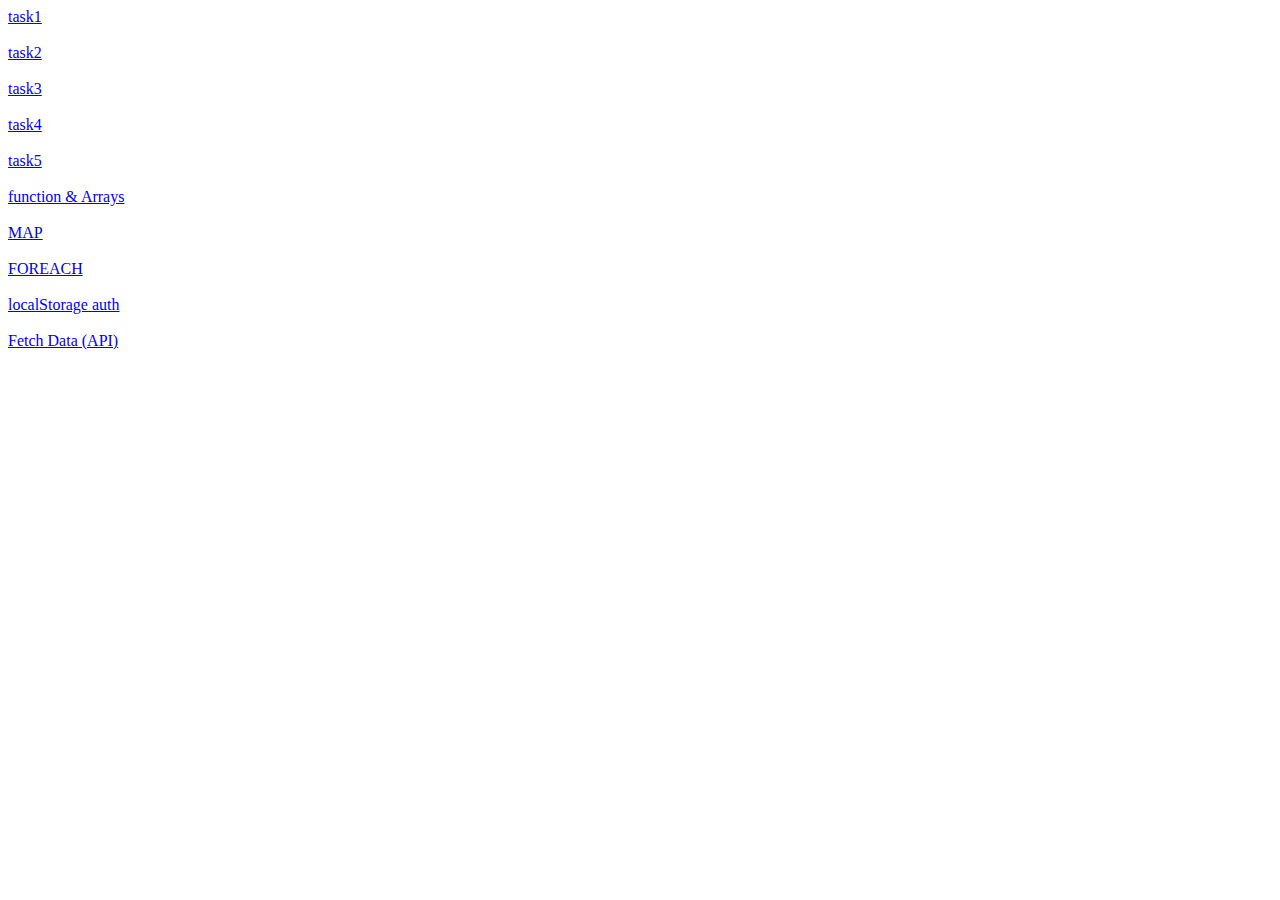
<file: index.html>
<!DOCTYPE html>
<html lang="en">
<head>
    <meta charset="UTF-8">
    <meta http-equiv="X-UA-Compatible" content="IE=edge">
    <meta name="viewport" content="width=device-width, initial-scale=1.0">
    <title>Document</title>
</head>
<body>
    <a href="./task1/index.html">task1</a>
    <br><br>
    <a href="./task2/index.html">task2</a>
    <br><br>
    <a href="./task3/index.html">task3</a>
    <br><br>
    <a href="./task4/index.html">task4</a>
    <br><br>
    <a href="./task5/index.html">task5</a>
    <br><br>
    <a href="./functions/index.html">function & Arrays</a>
    <br><br>
    <a href="./map/index.html">MAP</a>
    <br><br>
    <a href="./foreach/index.html">FOREACH</a>
    <br><br>
    <a href="./localStorge/index.html">localStorage auth</a>
    <br><br>
    <a href="./api/api.html">Fetch Data (API)</a>

    <script src="./main.js"></script>
</body>
</html>
</file>
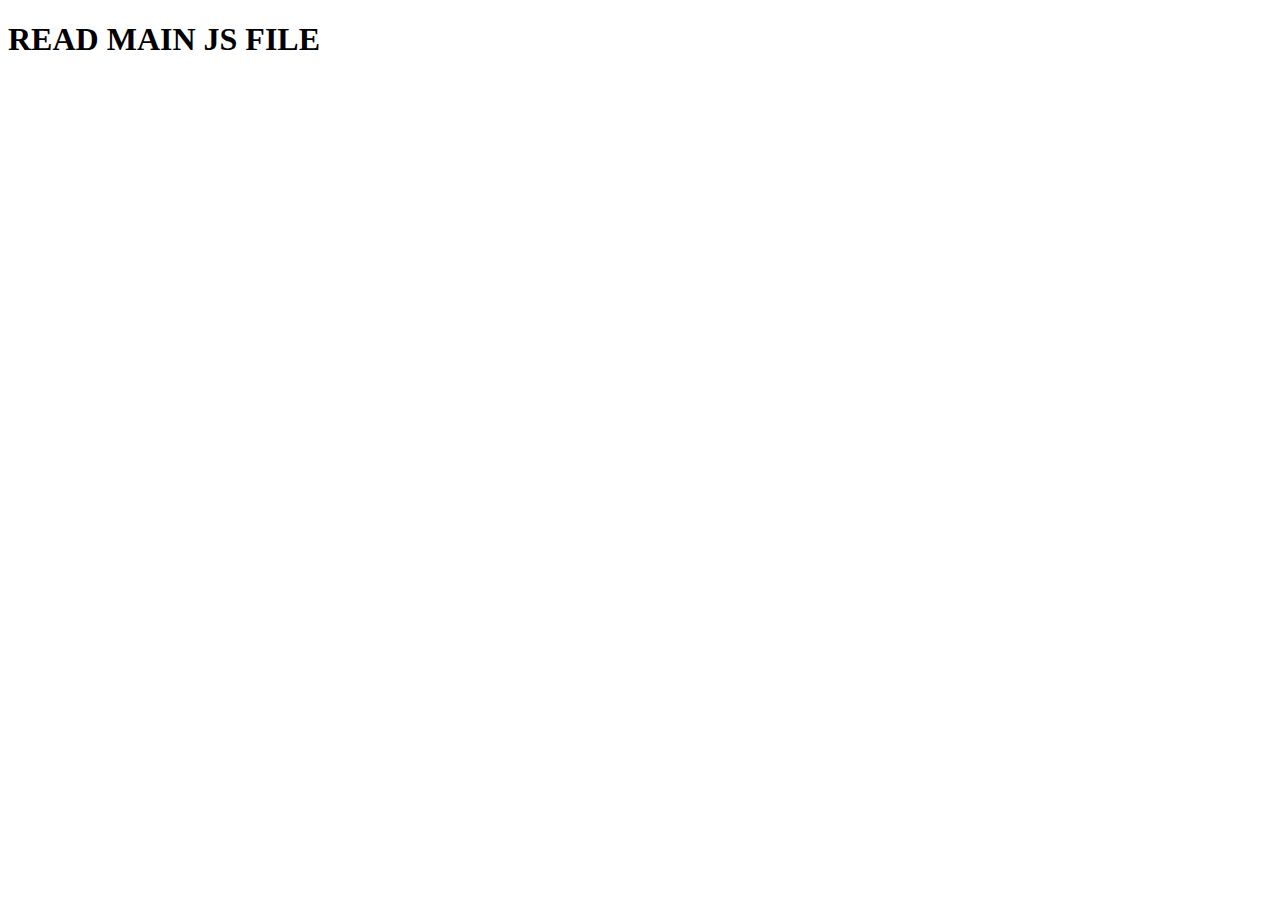
<file: foreach/index.html>
<!DOCTYPE html>
<html lang="en">
<head>
    <meta charset="UTF-8">
    <meta http-equiv="X-UA-Compatible" content="IE=edge">
    <meta name="viewport" content="width=device-width, initial-scale=1.0">
    <title>Document</title>
</head>
<body>
    
    <h1>READ MAIN JS FILE</h1>

    <script src="./main.js"></script>
</body>
</html>
</file>
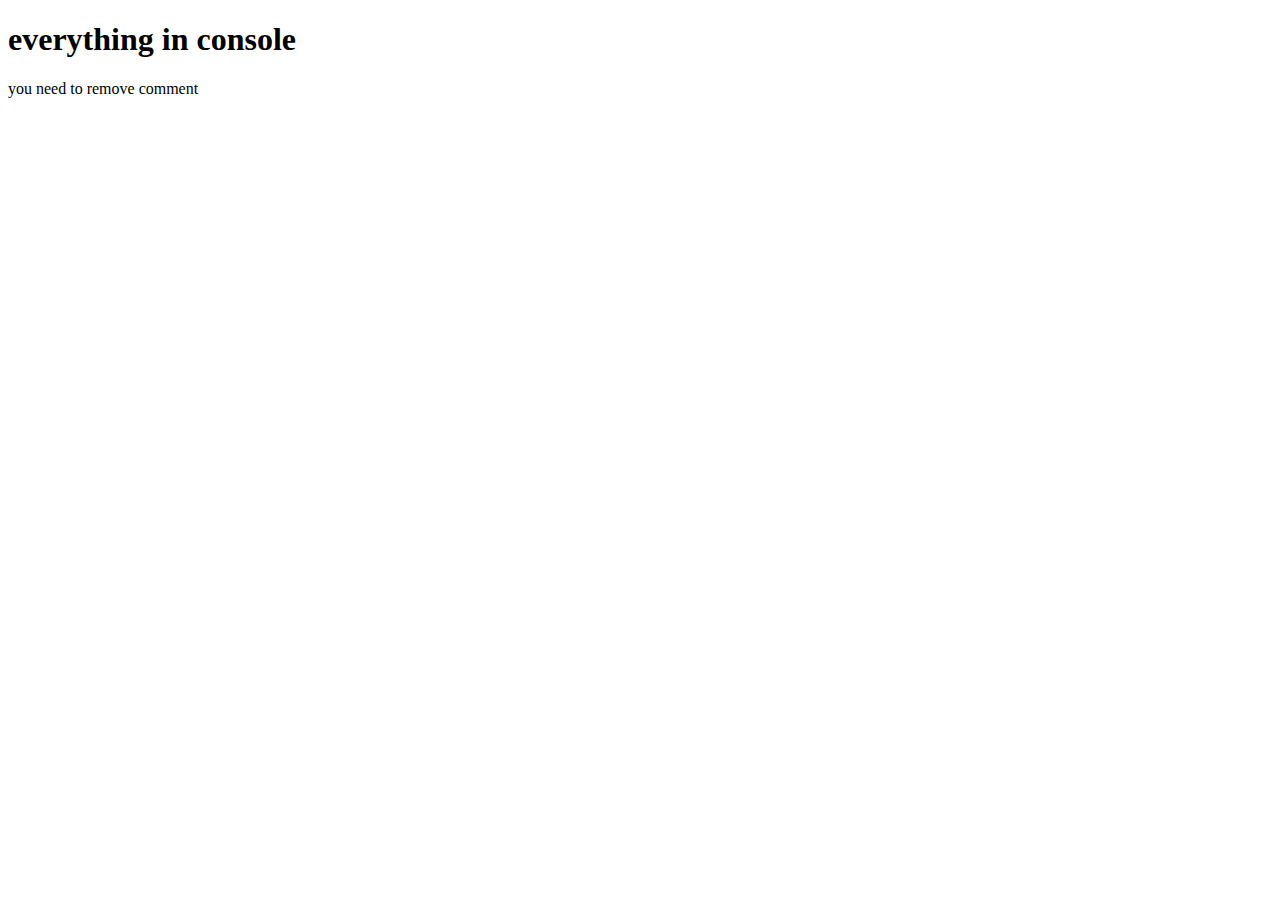
<file: functions/index.html>
<!DOCTYPE html>
<html lang="en">
<head>
    <meta charset="UTF-8">
    <meta http-equiv="X-UA-Compatible" content="IE=edge">
    <meta name="viewport" content="width=device-width, initial-scale=1.0">
    <title>Document</title>
</head>
<body>

    <h1>everything in console</h1>
    <p>you need to remove comment</p>
    <script src="./function.js"></script>
</body>
</html>
</file>
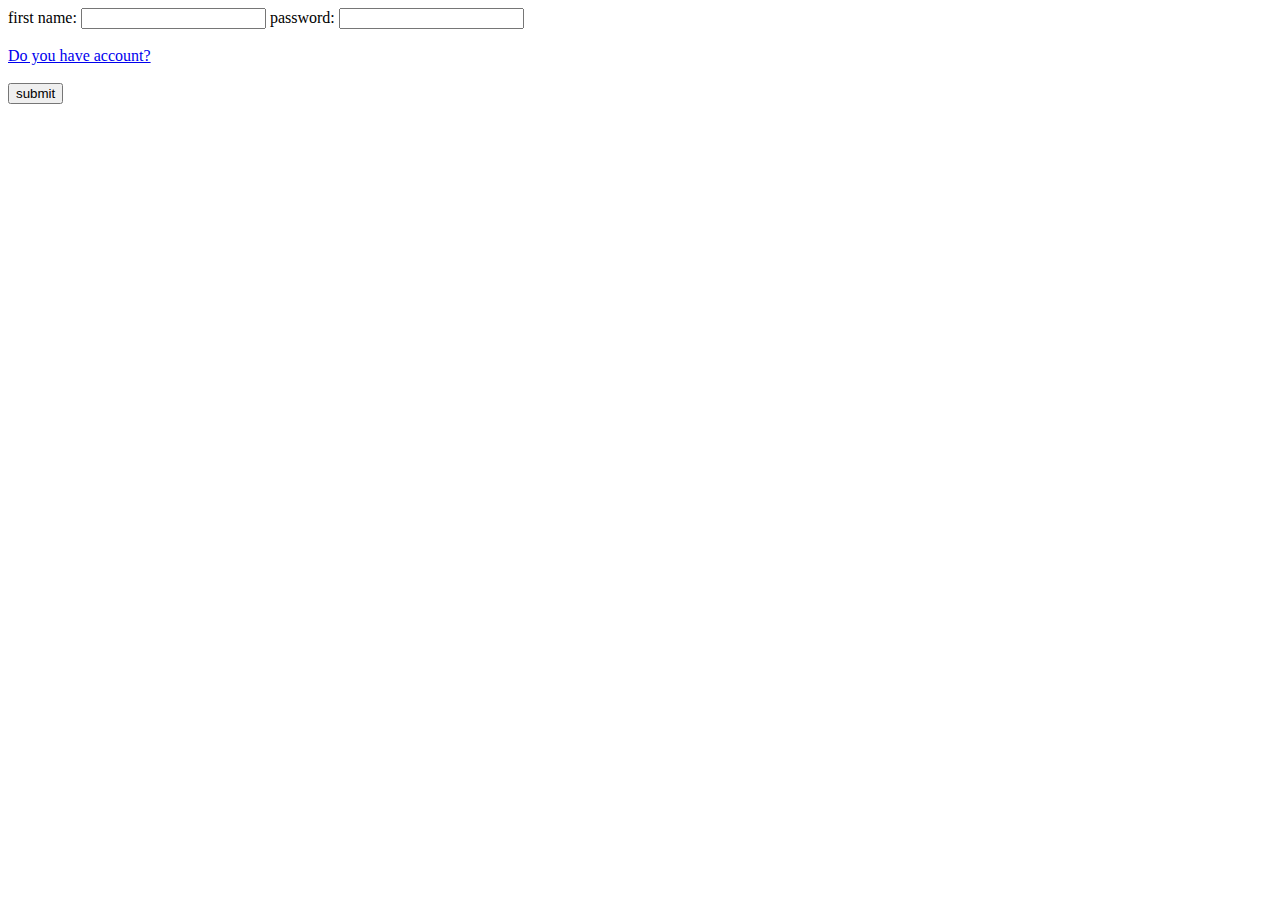
<file: localStorge/index.html>
<!DOCTYPE html>
<html lang="en">
<head>
    <meta charset="UTF-8">
    <meta http-equiv="X-UA-Compatible" content="IE=edge">
    <meta name="viewport" content="width=device-width, initial-scale=1.0">
    <title>Document</title>
</head>
<body>
    
    <form id="form">
        <label>first name: <input type="text" id="take" onchange="myFunction()" /></label>
        <label>password: <input type="password" id="password" onchange="myFunction()" /></label>
        <br /><br />
        <a href="./login.html">Do you have account?</a><br><br>
        <button type="submit">submit</button>
      </form>

    <script>
        let users = JSON.parse(localStorage.getItem("users")) || [];
        function logSubmit(event) {
            let obj = {name: take.value, password: password.value}
            users.push(obj)
            
            // console.log(users)
            localStorage.setItem("users", JSON.stringify(users));

        event.preventDefault();
        }

        function myFunction() {
            console.log('helo')
            var x = document.getElementById("mySelect").value;
            document.getElementById("demo").innerHTML = "You selected: " + x;
        }
        const take = document.getElementById('take')
        const password = document.getElementById('password')
        const form = document.getElementById('form');
        const input = document.querySelector('input')
        form.addEventListener('submit', logSubmit);
        
        console.log(input.id)
        function myFunction(){
            var regName = /^[a-zA-Z]+ [a-zA-Z]+$/;
            
            console.log(regName.test('svdv'))
            console.log(regName)
            if(!regName.test(input.value)){
                alert('Invalid name given.');
            }else{
                alert('Valid name given.');
            }
        }
        
    </script>
</body>
</html>
</file>
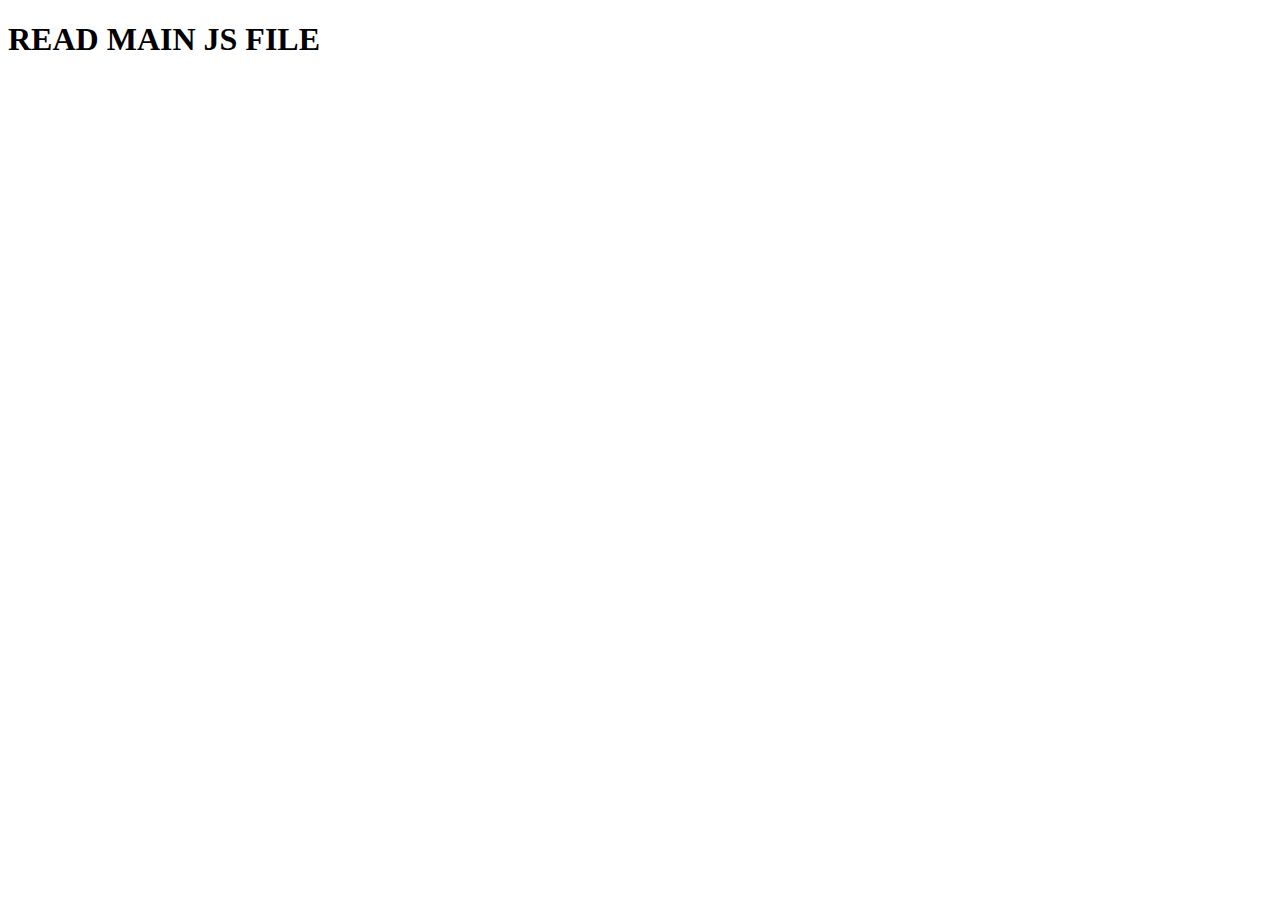
<file: map/index.html>
<!DOCTYPE html>
<html lang="en">
<head>
    <meta charset="UTF-8">
    <meta http-equiv="X-UA-Compatible" content="IE=edge">
    <meta name="viewport" content="width=device-width, initial-scale=1.0">
    <title>Document</title>
</head>
<body>
    
    <h1>READ MAIN JS FILE</h1>

    <script src="./main.js">

    </script>
</body>
</html>
</file>
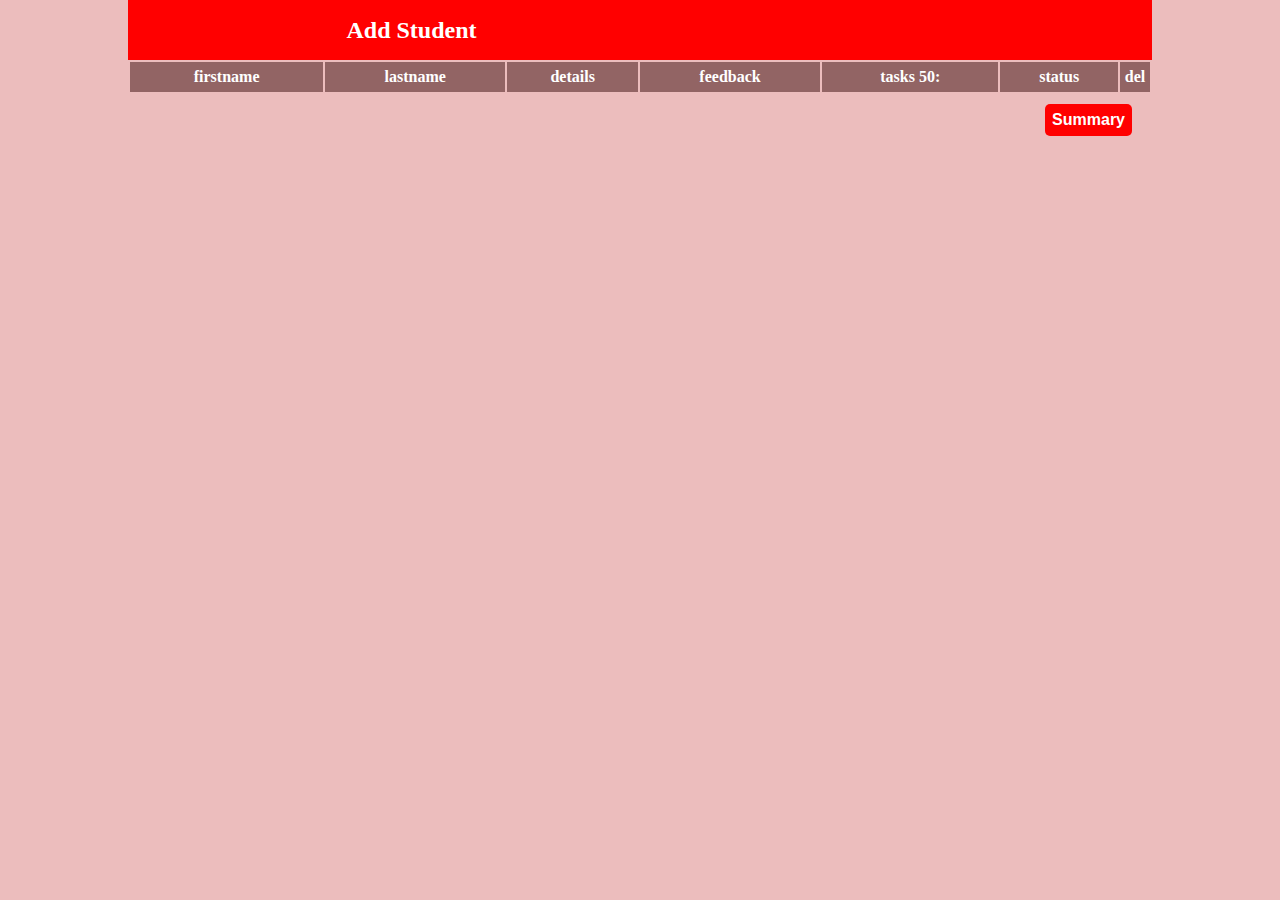
<file: project/index.html>
<!DOCTYPE html>
<html lang="en">
<head>
    <meta charset="UTF-8">
    <meta http-equiv="X-UA-Compatible" content="IE=edge">
    <meta name="viewport" content="width=device-width, initial-scale=1.0">
    <title>Document</title>
    <link rel="stylesheet" href="style.css">
    <link rel="stylesheet" href="https://cdnjs.cloudflare.com/ajax/libs/font-awesome/6.2.1/css/all.min.css" integrity="sha512-MV7K8+y+gLIBoVD59lQIYicR65iaqukzvf/nwasF0nqhPay5w/9lJmVM2hMDcnK1OnMGCdVK+iQrJ7lzPJQd1w==" crossorigin="anonymous" referrerpolicy="no-referrer" />
    <style>

    </style>
    
</head>
<body>
    <div class="containerZohde">
        <div class="addUser">
            <h2>Add Student</h2>
            <p><button class="addUser"><i class="fa-solid fa-square-plus"></i></button></p>
        </div>
        <form class="addUserform" id="form">
            <input placeholder="firstname" type="text" id="first" />
            <input placeholder="lastname" type="text" id="last" />
            <button type="submit">submit</button>
        </form>
    
        <div class="display"></div>
        <div id="parent">
            
        </div>
        <div id="box">
            <div class="containerBox">
                <div class="arrowLeft"><i class="fa-solid fa-arrow-left"></i></div>
                <div class="rowBox">
                    
                </div>
                <div class="arrowRight"><i class="fa-solid fa-arrow-right"></i></div>
            </div>
            <div class="btns">
                <button id="abcanseBtn">Absance</button>
                <button id="assignBtn">assignment</button>
            </div>
            <div class="divsionContent">
                <div class="section1">
                    <h3 class="month">absence in this month</h3>
                    <div class="calender"></div>
                </div>
    
                <!-- <div class="section2">
                    <div class="addAssign">
                        <h4>Assigment</h4>
                        <form id="assignForm" action="">
                            <input id="assign" type="text">
                            <button type="submit">add</button>
                        </form>
                    </div>
                    <div class="assignment">
                        
                    </div>
                </div> -->
            </div>
        </div>
    
        <div id="feedback">
            <form id="feedbackFrom" action="">
                <input type="text" class="feedbackInput" placeholder="add Feedback">
                <button type="submit">Add</button>
            </form>
            <div id="dispalyFeedback"></div>
        </div>
        <div id="feedbackDisappear"></div>

        <button class="summary">Summary</button>
        <div id="fixed">
                <!-- <h1>Absance Summary</h1>
                <h4>date</h4>
            <div class="fixedCon">
                <p>number : <span>${}</span></p>
                <h3>name : <span>${}</span></h3>
                <h3>abcanse : <span>${}</span></h3>
            </div> -->
        </div>
        <div id="disappear"></div>

    </div>

    <script src="./main.js"></script>
</body>
</html>
</file>
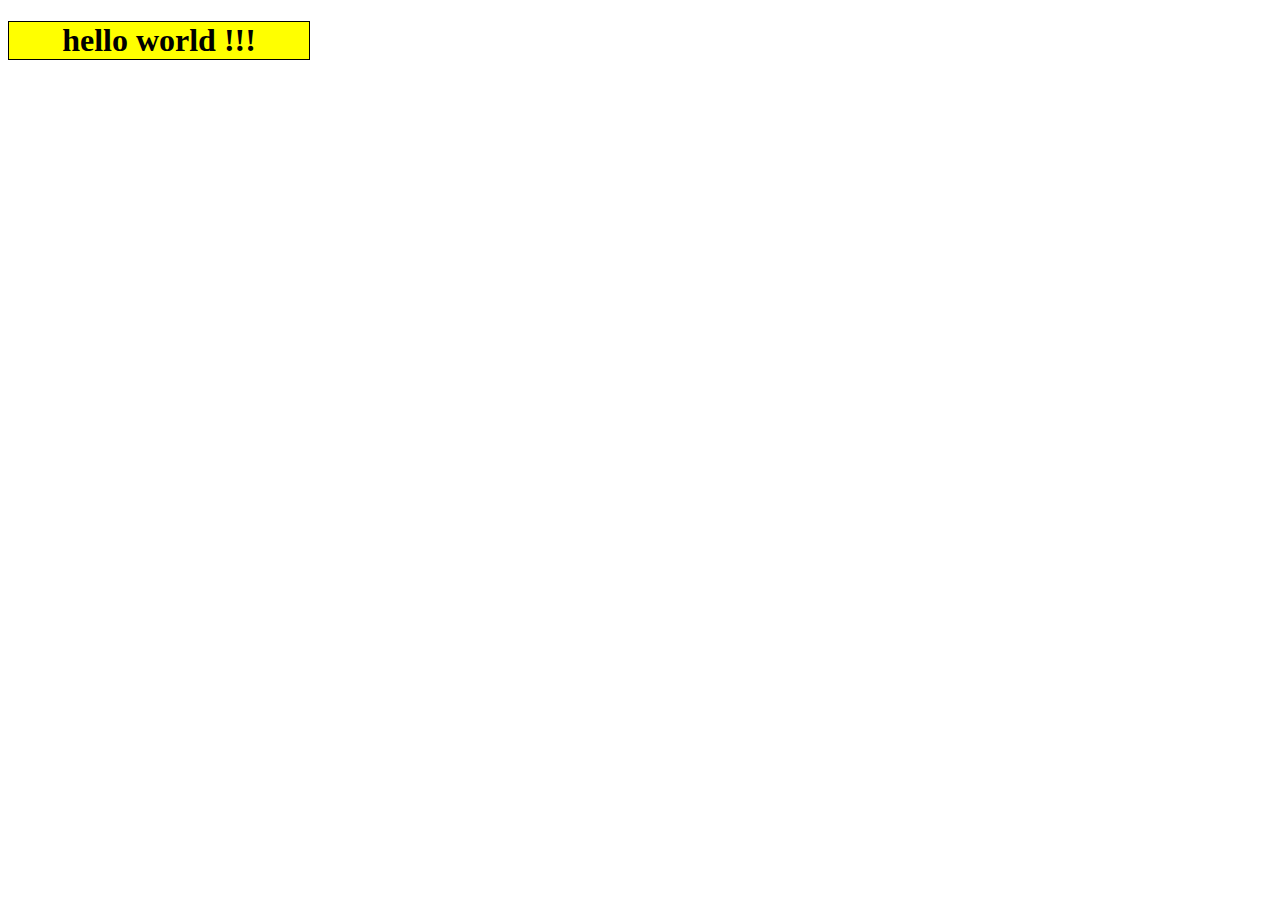
<file: task6/index.html>
<!DOCTYPE html>
<html lang="en">
<head>
    <meta charset="UTF-8">
    <meta http-equiv="X-UA-Compatible" content="IE=edge">
    <meta name="viewport" content="width=device-width, initial-scale=1.0">
    <title>Document</title>
    <style>
        h1{
            width: 300px;
            background-color: yellow;
            text-align: center;
            border: 1px #000 solid;
        }
        .child{
            width: 40px;
            height: 40px;
            background-color: aqua;
        }
    </style>
</head>
<body>
    <h1 id="h1">hello world !!!</h1>
    


    <script>
        
        let h1 = document.getElementById('h1')
        console.log(h1)
        h1.addEventListener("mouseenter",red);
        function red(){
            // console.log('red')
            h1.style.background = 'red'
            h1.textContent = `text` 
        }
        h1.addEventListener("mouseleave",yellow);
        function yellow(){
            // console.log('yellow')
            h1.style.background = 'yellow'
            h1.textContent = `text changed` 
        }
    </script>
</body>
</html>
</file>
<file: project/style.css>
.display{
    display: flex;
    flex-direction: column;
}
.row{
    display: flex;
    justify-content: space-around;
}
#parent{
    position: fixed;
    top: 0;
    left: 0;
    width: 100%;
    height: 100%;
    background: rgba(0, 0, 0, 0.464);
    z-index: 1;
    display: none;
}
#box{
    position: fixed;
    top: 50%;
    left: 50%;
    transform: translate(-50%, -50%);
    width:80%;
    height: 80%;
    padding: 20px;
    /* min-height: 400px; */
    /* margin: 0 auto; */
    background-color: rgba(229, 164, 164);
    border-radius: 7px;
    z-index: 999;
    display: none;
    min-height: 270px;
}
.containerBox{
    width: 100%;
    margin: 0 auto;
    display: flex;
    justify-content: space-between;
    align-items: center;
    /* background-color: aqua; */
}
.rowBox{
    display: flex;
    justify-content: space-between;
    flex-direction: column;
    align-items: center;
    /* margin-top: 30px; */
    /* height: 400px; */
}
.studentImg{
    display: block;
    width: 70px;
    /* background-color: blue; */
    border-radius: 50%;
    margin-bottom: 10px;
}
.studentText{
    width: 100%;
    /* height: 100px; */
    /* background-color: red; */
    margin-left: 10px;
    padding: 10px;
    border: #ccc solid 1px;
    border-radius: 2px;
    color: #fff;
    background-color: rgb(201, 140, 140);
}
.btns{
    margin-top: 4px;
    display: flex;
    justify-content: space-between;
}
.btns button{
    display: block;
    width: 30%;
    height: 30px;
    border: none;
    background-color: var(--main);
    border-radius: 5px;
    color: #fff;
}
.divsion{
    margin-top: 20px;
    /* width: 100%; */
    display: flex;
    /* height: ; */
}
.divsion button{
    width: 100%;
    border: none;
    border-left: 1px solid #000;
    height: 40px;
    cursor: pointer;
}
.divsion button:first-child{
    /* background-color: red; */
    border: none;
}
.calender{
    display: grid;
    grid-template-columns: repeat(10, 1fr);
    /* gap: 2px; */
    /* width: 90%; */
    height: 80px;
    margin: 0 auto;
    /* border: #000 2px solid; */
    margin-top: 0px;
    border-radius: 2px;
}
.month{
    text-align: center;
}
.day{
    width: auto;
    text-align: center;
    /* background-color: blue; */
    border-radius: 2px;
    border: #ccc 1px solid;
    background-color: rgb(201, 140, 140);
}
.none{
    display: none;
}
.sectionRow{
    display: flex;
    justify-content: space-evenly;
    margin: 0 auto;
    height: 30px;
    border-bottom: 1px solid #000;
    width: 80%;
}
.sectionRow span{
    width: 70%;
    display: block;
    background-color: palegoldenrod;
}
.sectionRow button{
    width: 30%;
}

.red{
    background-color: red !important;
}
.month{
    margin: 5px;
    color: #fff;
}

::-webkit-scrollbar {
    width: 10px;
    height: 40px;
    }

    /* Track */
    ::-webkit-scrollbar-track {
    box-shadow: inset 0 0 5px grey; 
    border-radius: 10px;
    }
    
    /* Handle */
    ::-webkit-scrollbar-thumb {
    background: #ccc; 
    border-radius: 10px;
    }

    /* Handle on hover */
    ::-webkit-scrollbar-thumb:hover {
    background: #ccc; 
    }
    :root{
        --main: red;
        --bgcolor-3:rgb(184, 184, 184);
    --primaryColor: #bebebe;
    --secondaryColor:#42032C;
    --bgcolor-1:#ffffff;
    --brcolor-2:black;
    }
    *{
        padding: 0;
        margin: 0;
    }
    body{
        background-color: rgba(229, 164, 164, 0.73);
    }
    .containerZohde{
        width: 80%;
        margin: 0 auto;
    }
    .addUser{
        display: flex;
        justify-content: space-around;
        align-items: center;
        background-color: var(--main);
        color: #fff;
        height: 60px;
        z-index:99;
    }
    .addUser button{
        border: none;
        cursor: pointer;
        background-color: transparent;
        
    }
    .addUser button:focus{
        outline: none;
    }
    .fa-square-plus{
        width: 100%;
        font-size: 2rem;
    }
    .addUserform{
        transform: translateY(-20px);
        height: 50px;
        display: none;
        justify-content: space-around;
        align-items: center;
        transition: .5s all ease;
        margin: 10px 0;
        background-color: #fff;
        border-radius: 5px;
    }
    .addUserform label{
        /* color: #fff; */
        font-size: 1.2rem;
    }
    .addUserform input{
        height: 20px;
        border: none;
        background-color: transparent;
        border-bottom: #ccc 1px solid;
    }
    .addUserform input:focus{
        outline: none;
    }
    .addUserform button{
        background-color: var(--main);
        border: none;
        width:60px;
        height: 50%;
        border-radius: 5px;
        color: #fff;
    }
    .summary{
        background-color: var(--main);
        border: none;
        padding: 7px;
        margin-top: 10px;
        margin-right: 20px;
        font-size: 1em;
        font-weight: 600;
        border-radius: 5px;
        color: #fff;
        cursor: pointer;
        float: right;
    }
    .summary:hover{
        transform: scale(.9);
    }
    /* .changeTr{
        margin-top: 10px;
        padding: 10px;
    } */
    /* table{
        padding: 30px;
    } */
    th, td {
        /* padding: 10px; */
        height: 30px;
        text-align: center;
        background-color: rgb(146, 100, 100);
        color: #fff;
    }
    .changeWord{
        border: none;
        width: 100%;
        height: 100%;
        cursor: pointer;
        background-color: transparent;
        color: #fff;
    }
    .changeWord:hover{
        background-color: #fff;
        color: var(--main);
    }
    .fa-trash-can{
        color: red;
        background: transparent;
        cursor: pointer;
    }
    .delete{
        width: 30px;
        cursor: pointer;
    }
    #disappear{
        position: fixed;
        top: 0;
        left: 0;
        width: 100%;
        height: 100%;
        background-color: rgba(0, 0, 0, 0.658);
        display: none;
    }
    #fixed{
        position: fixed;
        top: 50%;
        left: 50%;
        transform: translate(-50%, -50%);
        width:auto;
        min-width: 60%;
        background-color: #fff;
        height: auto;
        min-height: 100px;
        max-height: 80vh;
        display: none;
        z-index: 999;
        padding: 30px;
        overflow-y: scroll;
    }
    #fixed h1{
        text-align: center;
    }
    #fixed h4{
        margin: 10px;
    }
    #fixed .fixedCon{
        display: flex;
        justify-content: space-around;
        align-items: center;
    }
    #fixed .fixedCon h3, p{
        padding: 10px;
    }
    #fixed .fixedCon span{
        color: red;
    }
    #assignId{
        display: flex;
        justify-content: space-between;
        
    }
    #assignId button{
        background-color: var(--main);
        border: none;
        width: 30px;
        color: #fff;
    }
    #feedbackDisappear{
        position: fixed;
        top: 0;
        left: 0;
        width: 100%;
        height: 100%;
        background-color: rgba(0, 0, 0, 0.658);
        display: none;
    }
    #feedback{
        position: fixed;
        top: 50%;
        left: 50%;
        transform: translate(-50%, -50%);
        width:auto;
        min-width: 60%;
        background-color: #fff;
        height: auto;
        min-height: 100px;
        max-height: 80vh;
        display: none;
        z-index: 999;
        padding: 30px;
        /* overflow-y: scroll; */
    }
 
    

@media(max-width: 600px){
    #box{
        height: 35%;
        min-height: 400px;
        border-radius: 7px;
    }
    table{
        min-height: 100px;
    }
    .containerBox{
        width: 90%;
        /* display: flex; */
    }
    .rowBox{
        flex-direction: column;
        align-items: center;
    }
    .studentImg{
        margin-bottom: 30px;
        height: 100px;
    }
    .studentText{
        height: 100px;
    }
    .month{
        margin-top: 20px;
    }
    #fixed{
        overflow: hidden;
        width: 75%;
    }
    #fixed .fixedCon h3, p{
        font-size: .8rem;
    }

}
</file>
